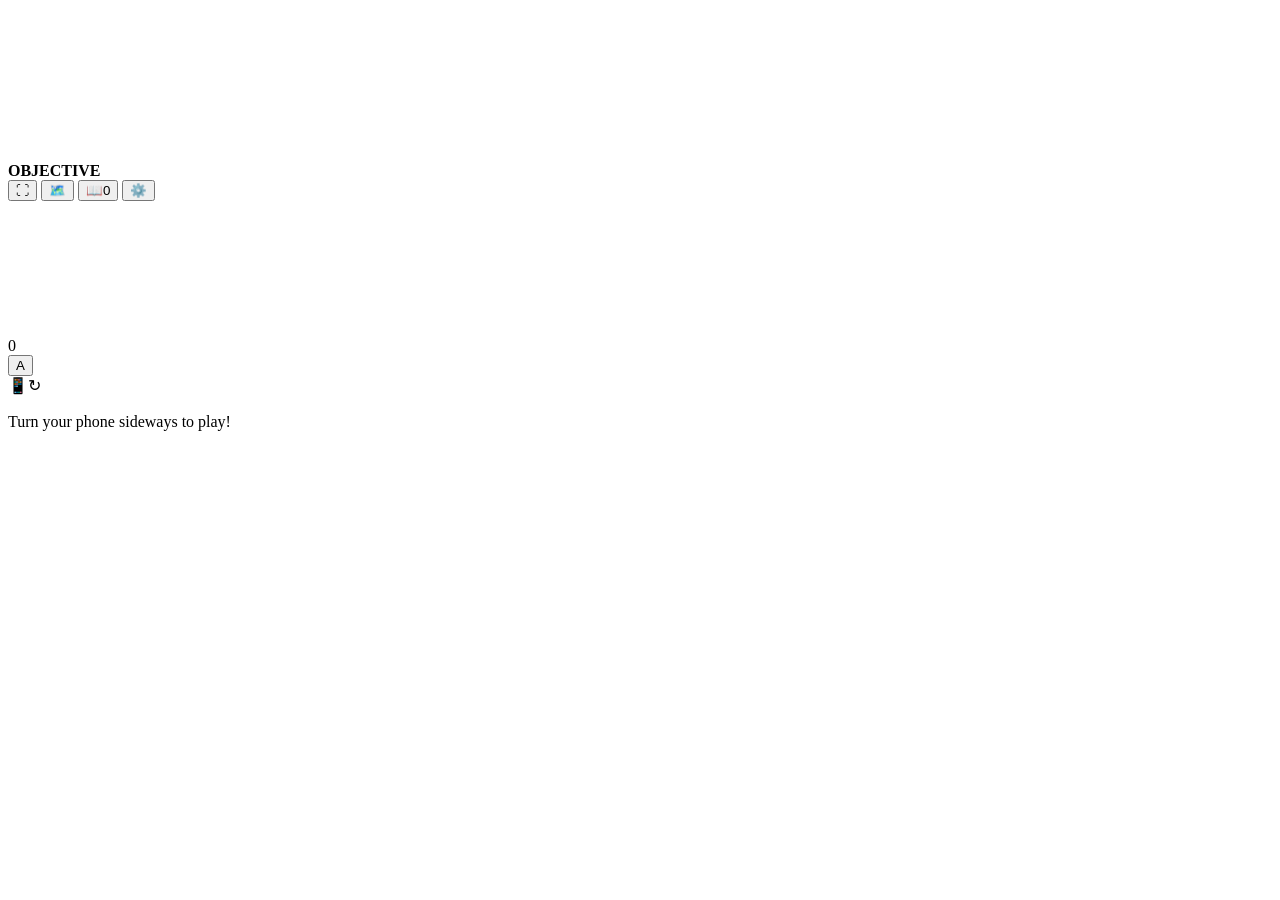
<file: src/index.html>
<!DOCTYPE html>
<html lang="en">
<head>
<meta charset="utf-8">
<meta name="viewport" content="width=device-width, initial-scale=1, maximum-scale=1, user-scalable=no">
<meta name="description" content="SOL 200 — a Mars outpost survival game for kids 7–12. Built for NASA Space Apps Challenge 2026 (Junior Astronaut Mission Trainer). Uses NASA DONKI space-weather data.">
<meta name="generator" content="Code written with AI assistance (Claude by Anthropic) — see Credits screen.">
<title>SOL 200 — Junior Astronaut Mission Trainer</title>
<style>/*CSS*/</style>
</head>
<body>
<div id="stage">
  <canvas id="screen"></canvas>
  <div id="hud" class="layer off">
    <div id="meters"></div>
    <div id="hudLeft"><div id="objective" class="hidden"><b>OBJECTIVE</b><span></span></div><div id="toast"></div></div>
    <div id="topright">
      <button class="iconbtn" id="btnFull" title="Full screen">⛶</button>
      <button class="iconbtn" id="btnMap" title="Base map (M)">🗺️</button>
      <button class="iconbtn" id="btnJournal" title="Discovery journal (J)">📖<span class="badge" id="jcount">0</span></button>
      <button class="iconbtn" id="btnSettings" title="Settings">⚙️</button>
    </div>
    <div id="keysHint" class="hidden"></div>
    <div id="minimapWrap" title="Base map (M)"><canvas id="minimap" width="240" height="132"></canvas><div id="mmLabel"></div></div>
    <div id="timer" class="hidden">0</div>
    <div id="roomBanner"></div>
    <div id="prompt" class="hidden"></div>
  </div>
  <div id="touch" class="layer"><div id="stick"><div id="knob"></div></div><button id="abtn">A</button></div>
  <div id="ui" class="layer"></div>
  <div id="fader"></div>
</div>
<div id="rotate">📱↻<br><br>Turn your phone sideways to play!</div>
<script>/*JS*/</script>
</body>
</html>
</file>
